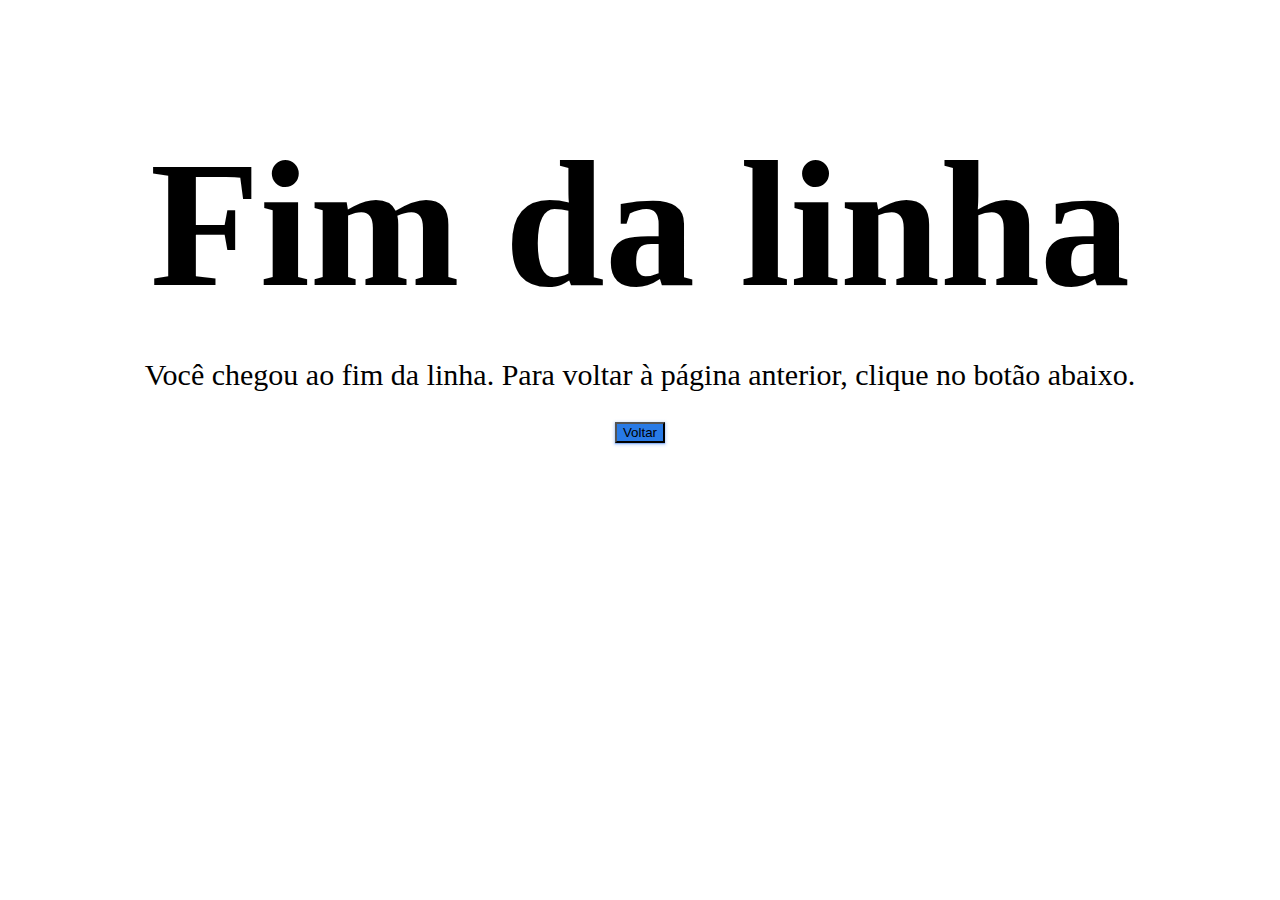
<file: login/login2.html>
<!DOCTYPE html>
<html lang="pt-br">
  <head>
    <meta charset="UTF-8" />

    <title>Fim da linha</title>
    <link rel="stylesheet" href="./login2.css" />
  </head>
  <body>
    <h1>Fim da linha</h1>
    <p>
      Você chegou ao fim da linha. Para voltar à página anterior, clique no
      botão abaixo.
    </p>
    <button type="button" onclick="history.back()">Voltar</button>
  </body>
</html>
</file>
<file: login/login2.css>
* {
  text-align: center;
}

h1 {
  font-size: 180px;
  margin-bottom: 0px;
}

p {
  font-size: 30px;
}

button {
  background-color: #287ae6;
  box-shadow: 0 1px 1px 0 rgba(66, 133, 244, 0.45),
    0 1px 3px 1px rgba(66, 133, 244, 0.3);
}
</file>
